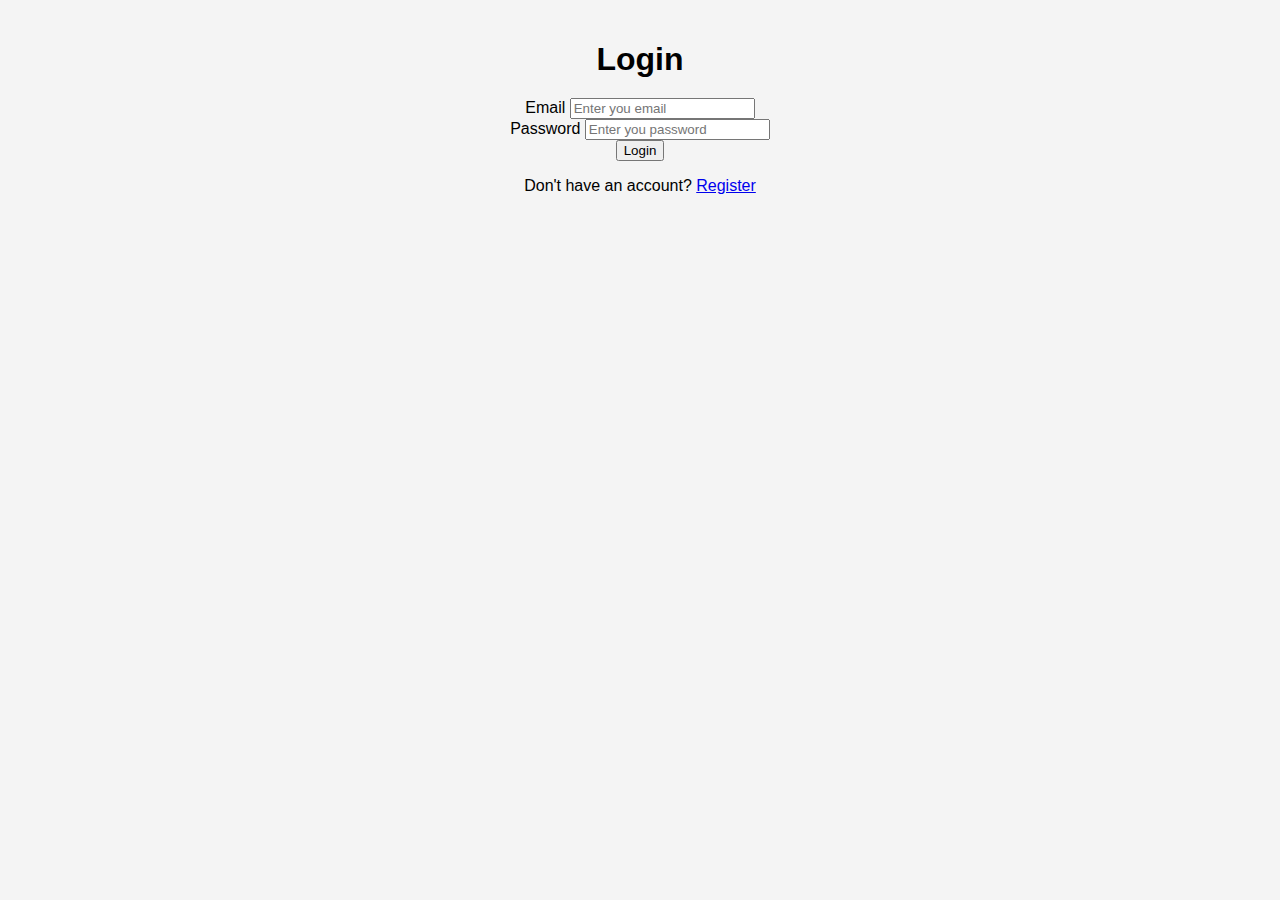
<file: car-detail.html>
<!DOCTYPE html>
<html lang="en">
<head>
    <meta charset="UTF-8">
    <meta name="viewport" content="width=device-width, initial-scale=1.0">
    <title>car gallery</title>
    <link rel="stylesheet" href="style.css">
</head>
<body>
    
    <h1>Car Details</h1>
    <div class="container">
        <div class="details-container">
            <div class="car-details" id="carDetails"></div>
            <button class="back-button">Back to Gallery</button>
        </div>
    </div>


    <script src="car-detail.js"></script>
    <script>
        if(!localStorage.getItem('authenticatedUser')){
            window.location.href = 'login.html'
        }
    </script>
</body>
</html>
</file>
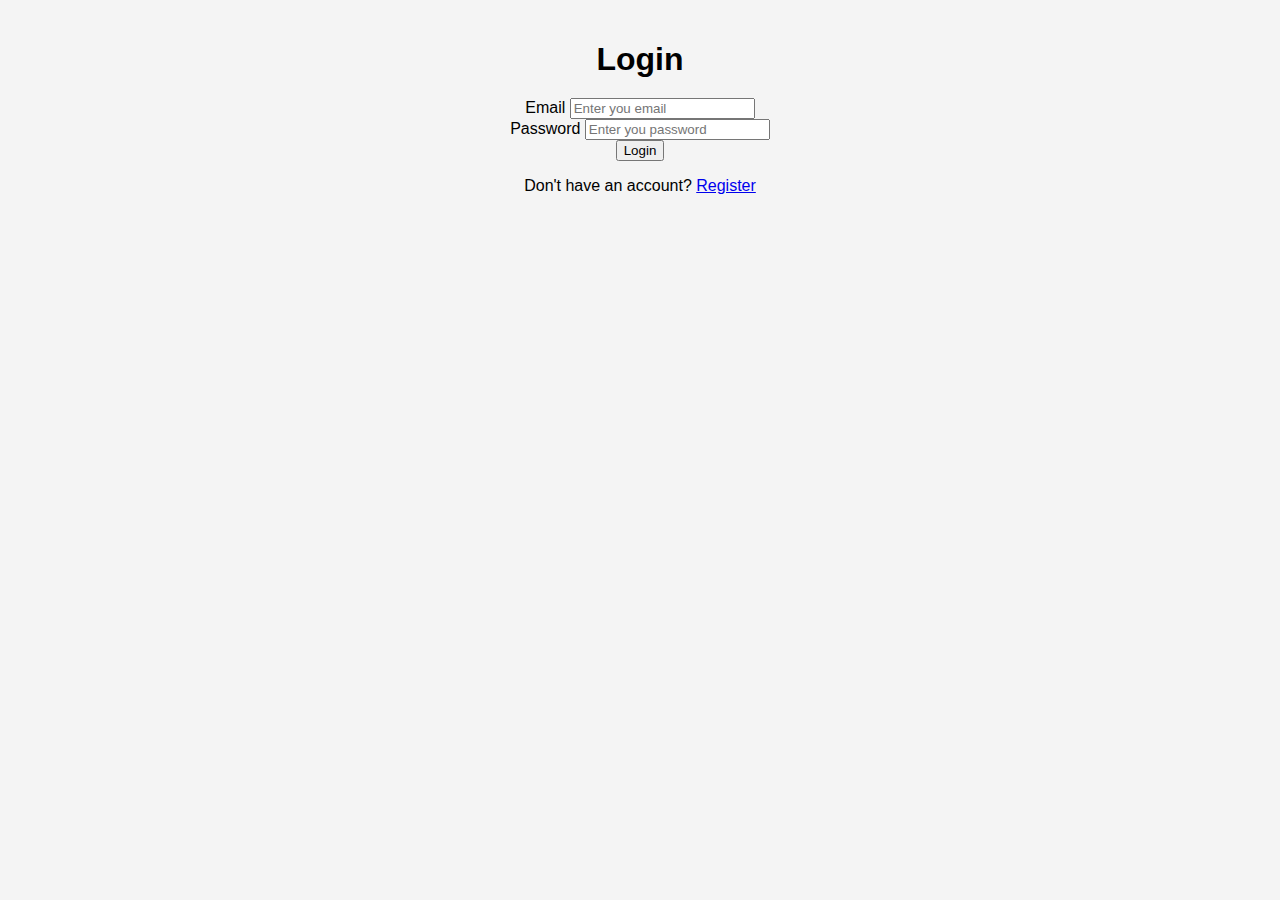
<file: login.html>
<!DOCTYPE html>
<html lang="en">
<head>
    <meta charset="UTF-8">
    <meta name="viewport" content="width=device-width, initial-scale=1.0">
    <title>car gallery</title>
    <link rel="stylesheet" href="style.css">
</head>
<body>
    <div class="auth-container">
        <h1>Login</h1>
        <form action="" id="loginForm">
            <div class="input-group">
                <label for="loginEmail">Email</label>
                <input type="email" id="loginEmail" placeholder="Enter you email">
            </div>
            <div class="input-group">
                <label for="loginPassword">Password</label>
                <input type="password" id="loginPassword" placeholder="Enter you password">
            </div>
            <button type="submit">Login</button>
            <p id="loginError" class="error-message"></p>
        </form>
        <p>Don't have an account? <a href="register.html">Register</a></p>
    </div>


    <script src="auth.js"></script>
</body>
</html>
</file>
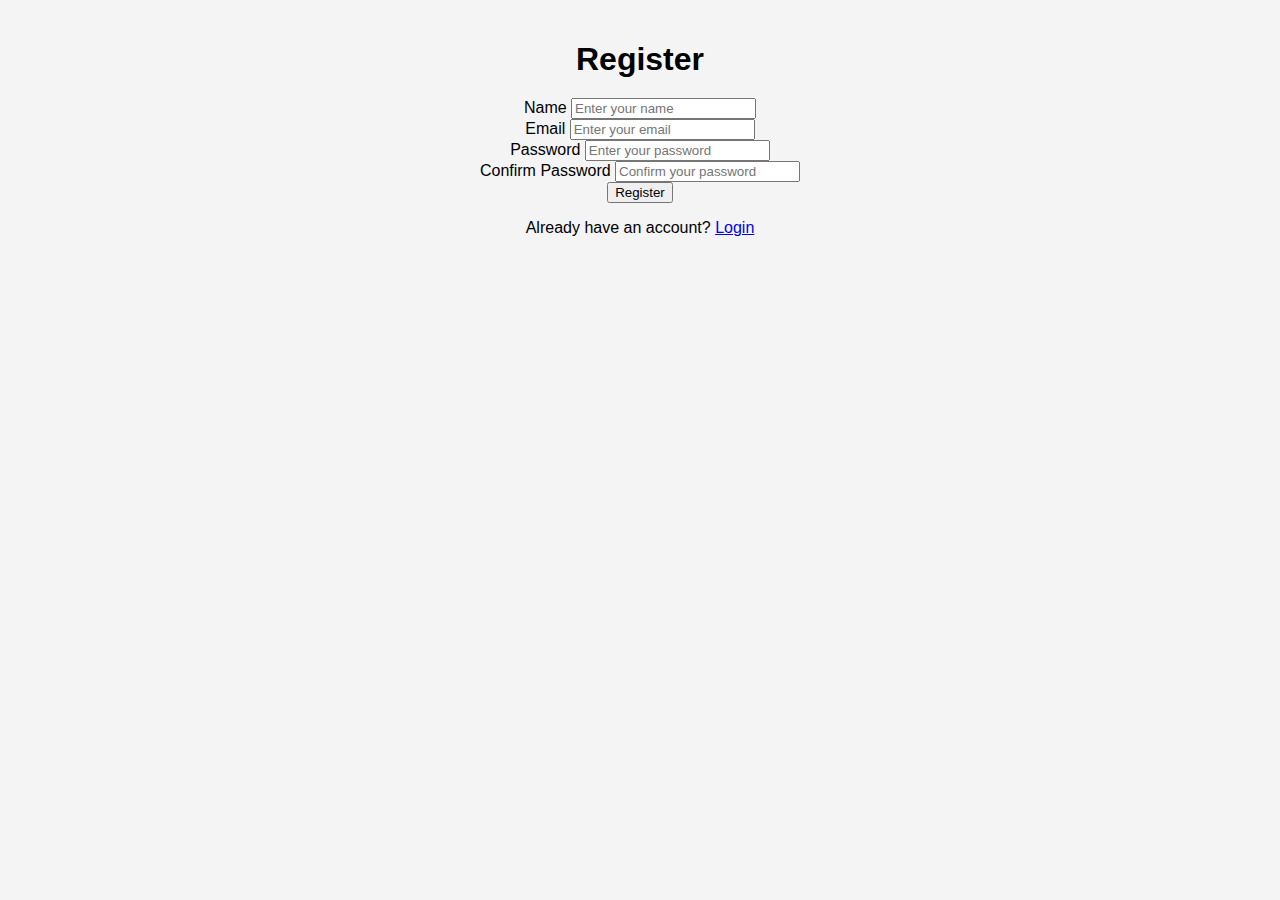
<file: register.html>
<!DOCTYPE html>
<html lang="en">
<head>
    <meta charset="UTF-8">
    <meta name="viewport" content="width=device-width, initial-scale=1.0">
    <title>car gallery</title>
    <link rel="stylesheet" href="style.css">
</head>
<body>
    <div class="auth-container">
        <h1>Register</h1>
        <form action="" id="registerForm">
            <div class="input-group">
                <label for="name">Name</label>
                <input type="text" id="name" placeholder="Enter your name">
            </div>
            <div class="input-group">
                <label for="email">Email</label>
                <input type="email" id="email" placeholder="Enter your email">
            </div>
            <div class="input-group">
                <label for="password">Password</label>
                <input type="password" id="password" placeholder="Enter your password">
            </div>
            <div class="input-group">
                <label for="confirmPassword">Confirm Password</label>
                <input type="password" id="confirmPassword" placeholder="Confirm your password">
            </div>
            <button type="submit">Register</button>
            <p id="registerError" class="error-message"></p>
        </form>
        <p>Already have an account? <a href="login.html">Login</a></p>
    </div>

    <script src="auth.js"></script>
</body>
</html>
</file>
<file: style.css>
body{
    font-family: Arial, Helvetica, sans-serif;
    background-color: #f4f4f4;
    margin: 0;
    padding: 20px;
    text-align: center;
}
h1{
    margin-bottom: 20px;
}

#searchInput{
    padding: 10px;
    margin-bottom: 20px;
    width: 300px;
    font-size: 10px;
    /* display: flex; */
    justify-content: center;
    text-align: center;
}

#filterButtons{
    margin-bottom: 20px;
    text-align: center;
}
#filterButtons button{
    padding: 10px 15px;
    margin: 5px;
    font-size: 16px;
    cursor: pointer;
    border: none;
    background-color: #4caf50;
    color: white;
    border-radius: 5px;
    transition: background-color 0.3s;
}
#filterButtons button:hover{
    background-color: #45a049;
}
#carContainer{
    display: flex;
    flex-wrap: wrap;
    gap: 20px;
    justify-content: center;
}
.card{
    background-color: #fff;
    border-radius: 8px;
    box-shadow: 0 0 10px rgba(0,0,0,0.1);
    padding: 15px;
    width: 300px;
    text-align: center;
}

.card img{
    border-radius: 8px;
    width: 100%;
    height: auto;
    margin-bottom: 10px;
}

.container{
    display: flex;
    justify-content: center;
    align-items: center;
    height: 100vh;
    overflow: hidden;
}
.details-container .car-image{
    width: 100%;
    max-height: 400px;
    object-fit: cover;
    border-radius: 8px;
}
.car-info{
    text-align: center;
    margin-top: 20px;
}
.car-info h1{
    margin: 10px 0;
    font-size: 32px;
    color: #333;
}
.car-info h3{
    margin: 5px 0;
    color: #555;
    font-weight: normal;
}
</file>
